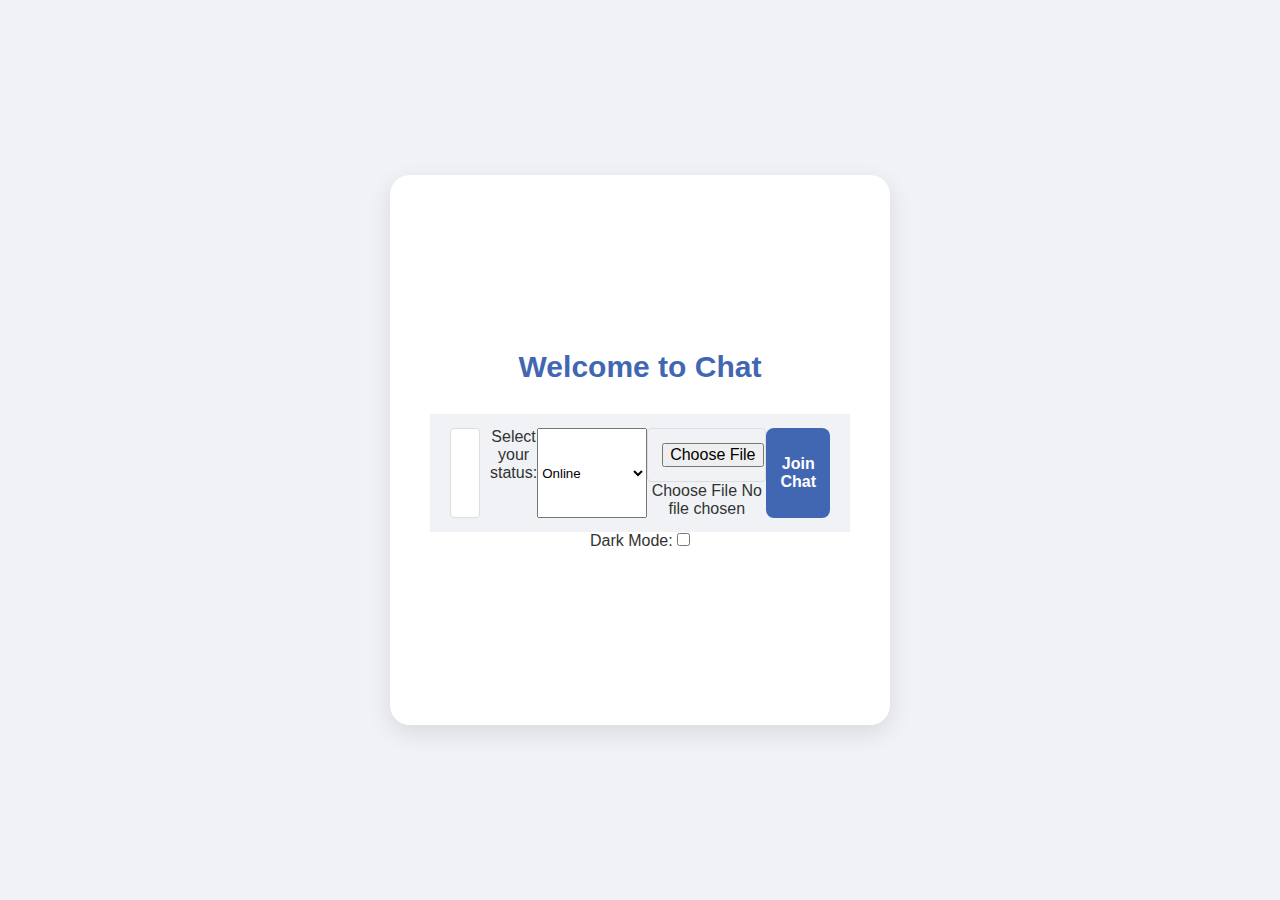
<file: public/index.html>
<!DOCTYPE html>
<html lang="en">
<head>
  <meta charset="UTF-8">
  <meta name="viewport" content="width=device-width, initial-scale=1.0">
  <title>Login - Chat App</title>
  <link rel="stylesheet" href="styles.css">
</head>
<body class="login-page">
  <div class="login-box">
    <h2>Welcome to Chat</h2>
    <form id="loginForm">
      <!-- Username Input -->
      <input type="text" id="username" placeholder="Enter your username" required>

      <!-- Status Dropdown -->
      <label for="status">Select your status:</label>
      <select id="status">
        <option value="Online">Online</option>
        <option value="Away">Away</option>
        <option value="Do Not Disturb">Do Not Disturb</option>
      </select>

      <!-- File Input -->
      <div class="file-input-wrapper">
        <input type="file" id="avatar" accept="image/*">
        <label for="avatar">Choose File</label>
        <span class="file-name" id="fileName">No file chosen</span>
      </div>

      <!-- Login Button -->
      <button type="submit">Join Chat</button>
    </form>

    <!-- Dark Mode Toggle -->
    <div class="dark-mode-toggle">
      <label for="darkMode">Dark Mode:</label>
      <input type="checkbox" id="darkMode">
    </div>
  </div>

  <script>
    // Handle Dark Mode Toggle
    const darkModeToggle = document.getElementById('darkMode');
    const body = document.body;

    // Load saved theme preference
    const savedTheme = localStorage.getItem('theme');
    if (savedTheme === 'dark') {
      body.classList.add('dark-mode');
      darkModeToggle.checked = true;
    }

    darkModeToggle.addEventListener('change', () => {
      if (darkModeToggle.checked) {
        body.classList.add('dark-mode');
        localStorage.setItem('theme', 'dark');
      } else {
        body.classList.remove('dark-mode');
        localStorage.setItem('theme', 'light');
      }
    });

    // Handle Login Form Submission
    document.getElementById('loginForm').addEventListener('submit', function(e) {
      e.preventDefault();
      const username = document.getElementById('username').value.trim();
      const avatar = document.getElementById('avatar').files[0];
      const status = document.getElementById('status').value;

      if (!username) {
        alert("Username is required.");
        return;
      }

      if (avatar) {
        const allowedTypes = ['image/jpeg', 'image/png', 'image/gif'];
        if (!allowedTypes.includes(avatar.type)) {
          alert("Only JPG, PNG, and GIF files are allowed.");
          return;
        }

        const formData = new FormData();
        formData.append("file", avatar);

        fetch("/upload", {
          method: "POST",
          body: formData
        })
        .then(res => {
          if (!res.ok) throw new Error("Failed to upload avatar.");
          return res.json();
        })
        .then(data => {
          const avatarUrl = data.fileUrl;
          saveUserAndRedirect(username, avatarUrl, status);
        })
        .catch(err => alert("Upload failed: " + err.message));
      } else {
        // Use a default avatar if none is uploaded
        const defaultAvatar = "default-avatar.jpg"; // Ensure this file exists in your public folder
        saveUserAndRedirect(username, defaultAvatar, status);
      }
    });

    function saveUserAndRedirect(username, avatarUrl, status) {
      localStorage.setItem("username", username);
      localStorage.setItem("avatar", avatarUrl);
      localStorage.setItem("status", status);
      window.location.href = "chat.html";
    }

    // Update file name display
    const avatarInput = document.getElementById('avatar');
    const fileNameDisplay = document.getElementById('fileName');

    avatarInput.addEventListener('change', () => {
      const fileName = avatarInput.files.length > 0 ? avatarInput.files[0].name : "No file chosen";
      fileNameDisplay.textContent = fileName;
    });
  </script>
</body>
</html>
</file>
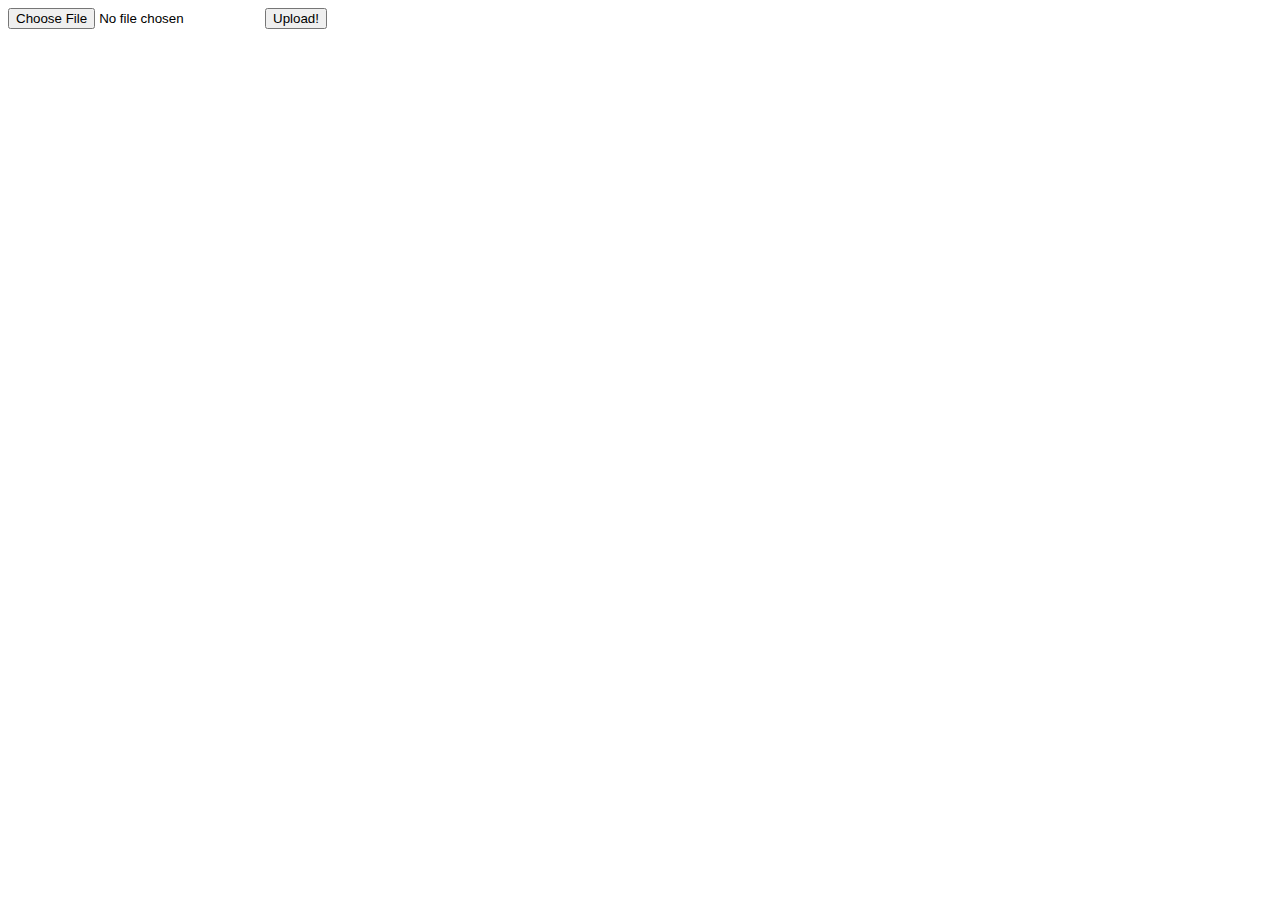
<file: node_modules/express-fileupload/example/index.html>
<html>
	<body>
		<form ref='uploadForm' 
			id='uploadForm' 
			action='/upload' 
			method='post' 
			encType="multipart/form-data">
				<input type="file" name="sampleFile" />
				<input type='submit' value='Upload!' />
		</form>		
	</body>
</html>
</file>
<file: public/styles.css>
/* General Reset */
* {
  margin: 0;
  padding: 0;
  box-sizing: border-box;
}

body {
  font-family: 'Segoe UI', Tahoma, Geneva, Verdana, sans-serif;
  background: #f0f2f5;
  color: #333;
}

/* Login Page Styling */
.login-page {
  display: flex;
  justify-content: center;
  align-items: center;
  height: 100vh;
  flex-direction: column;
  padding: 20px;
}

.login-box {
  background: #fff;
  padding: 60px 40px;
  border-radius: 20px;
  box-shadow: 0 8px 24px rgba(0, 0, 0, 0.1);
  text-align: center;
  width: 100%;
  max-width: 500px;
  min-height: 550px;
  display: flex;
  flex-direction: column;
  justify-content: center;
}

.login-box h2 {
  margin-bottom: 30px;
  color: #4267B2;
  font-size: 30px;
}

.login-box input[type="text"] {
  padding: 14px;
  width: 100%;
  border-radius: 4px;
  border: 1px solid #ddd;
  font-size: 16px;
}

.login-box input[type="text"]:focus {
  outline: none;
  border-color: #4267B2;
}

.login-box input[type="file"] {
  padding: 14px;
  width: 100%;
  border-radius: 4px;
  border: 1px solid #ddd;
  font-size: 16px;
}

.login-box input[type="file"]:focus {
  outline: none;
  border-color: #4267B2;
}

.login-box button {
  background: #4267B2;
  color: #fff;
  border: none;
  cursor: pointer;
  font-weight: bold;
  font-size: 16px;
  padding: 14px;
  border-radius: 8px;
}

.login-box button:hover {
  background: #365899;
}

/* Chat Header */
.chat-header {
  display: flex;
  align-items: center;
  padding: 14px 20px;
  background: #4267B2;
  color: #fff;
}

.avatar {
  width: 42px;
  height: 42px;
  border-radius: 50%;
  object-fit: cover;
  margin-right: 12px;
}

#messages {
  list-style-type: none;
  padding: 0;
  margin: 0;
  overflow-y: auto;
  max-height: 400px;
}

#messages li {
  padding: 10px 18px;
  margin: 10px 18px;
  background: #fff;
  border-radius: 8px;
  display: flex;
  align-items: center;
}

#messages li img.avatar {
  width: 32px;
  height: 32px;
  border-radius: 50%;
  margin-right: 10px;
}

#messages::-webkit-scrollbar {
  width: 8px;
}

#messages::-webkit-scrollbar-thumb {
  background: #ccc;
  border-radius: 4px;
}

#messages::-webkit-scrollbar-thumb:hover {
  background: #aaa;
}

form {
  display: flex;
  padding: 14px 20px;
  background: #f0f2f5;
}

form input {
  flex: 1;
  padding: 14px;
  border: 1px solid #ccc;
  border-radius: 6px;
  margin-right: 10px;
  font-size: 16px;
}

form button {
  padding: 14px 18px;
  background: #4267B2;
  color: #fff;
  border: none;
  border-radius: 6px;
  font-weight: bold;
  cursor: pointer;
  font-size: 16px;
}

form button:hover {
  background: #365899;
}

#userCount {
  margin-left: auto;
  font-size: 14px;
}

/* Responsive Design */
@media (max-width: 600px) {
  .login-box {
    width: 90%;
    padding: 40px 20px;
  }

  form input,
  form button {
    font-size: 14px;
    padding: 10px;
  }
}
</file>
